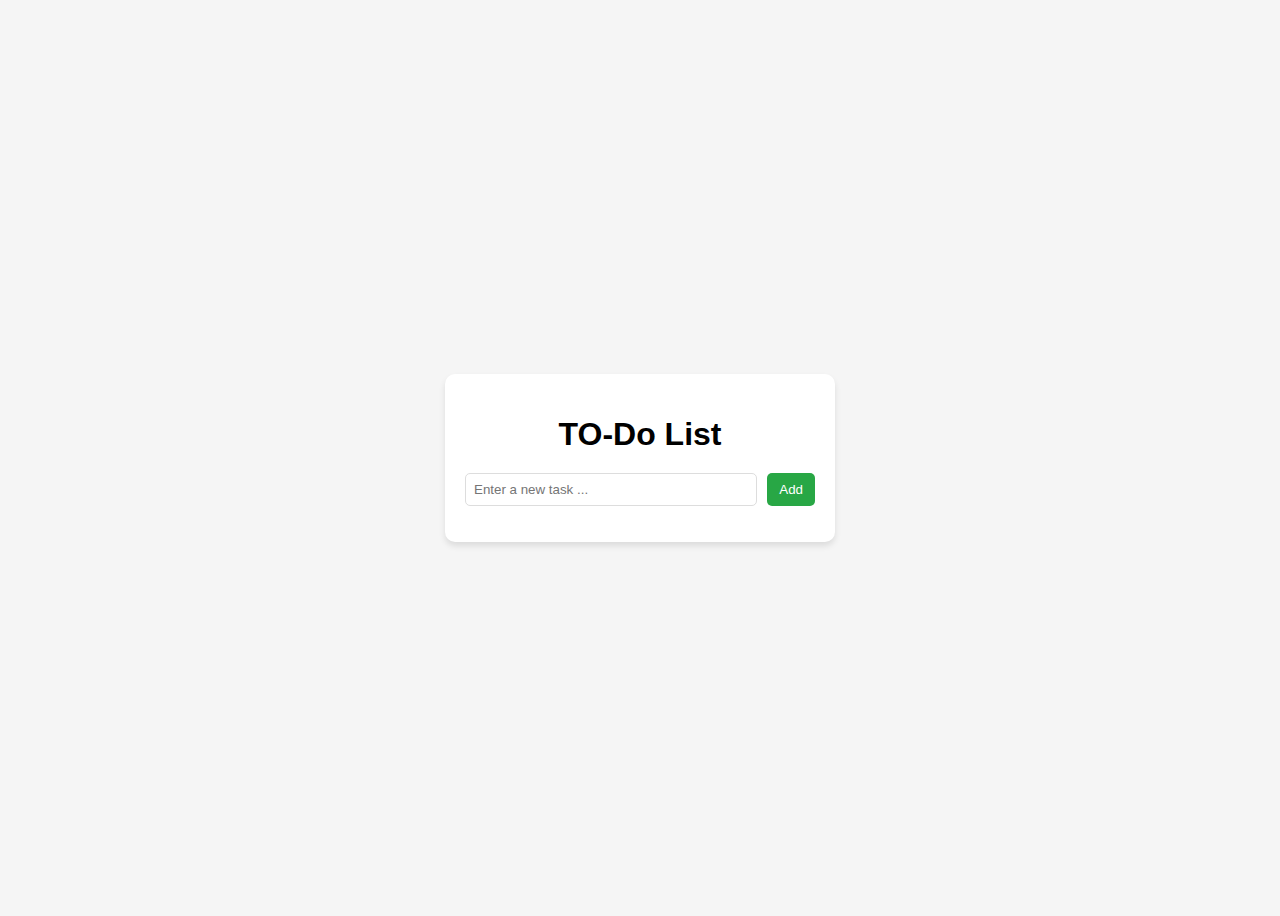
<file: index.html>
<!DOCTYPE html>
<html lang="en">
  <head>
    <meta charset="UTF-8" />
    <meta name="viewport" content="width=device-width, initial-scale=1.0" />
    <title>TO-DO APP</title>
    <!-- link to css -->
    <link rel="stylesheet" href="./style.css" />
  </head>
  <body>

    <div class="container">
        <h1>TO-Do List</h1>

        <div class="todo-input">
            <input type="text" id="taskInput" placeholder="Enter a new task ...">
            <button onclick="addTask()" >Add</button>
        </div>

        <ul id="taskList">
        </ul>
    </div>

    <!-- link to js -->
    <script src="./script.js"></script>
  </body>
  
</html>
</file>
<file: style.css>
body{
    font-family: Arial, sans-serif;
    background-color: #f5f5f5;
    display: flex;
    justify-content: center;
    align-items: center;
    height: 100vh;

}

.container{
    background-color: #ffffff;
    padding: 20px;
    width: 350px;
    border-radius: 10px;
    box-shadow: 0px 4px 6px rgba(0, 0, 0, 0.1);
}

.container h1{
    text-align: center;
    margin-bottom: 20px;
}
.todo-input{
    display:flex;
    gap: 10px;
    margin-bottom: 15px;
}

.todo-input #taskInput {
flex: 1;
/* width: 100%; */
padding:8px ;
border: 1px  solid #dddddd;
border-radius: 5px;
}

.todo-input button{
    padding: 8px 12px;
    border: none;
    background-color: #28a745;
    color: white;
    border-radius: 5px;
    cursor: pointer;
}

.todo-input button:hover{
    background-color: #218838;
}

ul{
    list-style: none;
    padding: 0;
}
li{
    padding: 8px;
    margin-bottom: 8px;
    background-color: #f0f0f0;
    border-radius: 5px;
    display: flex;
    justify-content: space-between;
    align-items: center;
}
li.completed{
    text-decoration: line-through;
    color: #888888;
}

li button{
    background-color: #dc3545;
    border: none;
    border-radius: 5px;
    color: white;
    cursor: pointer;
    padding: 5px;
}
</file>
